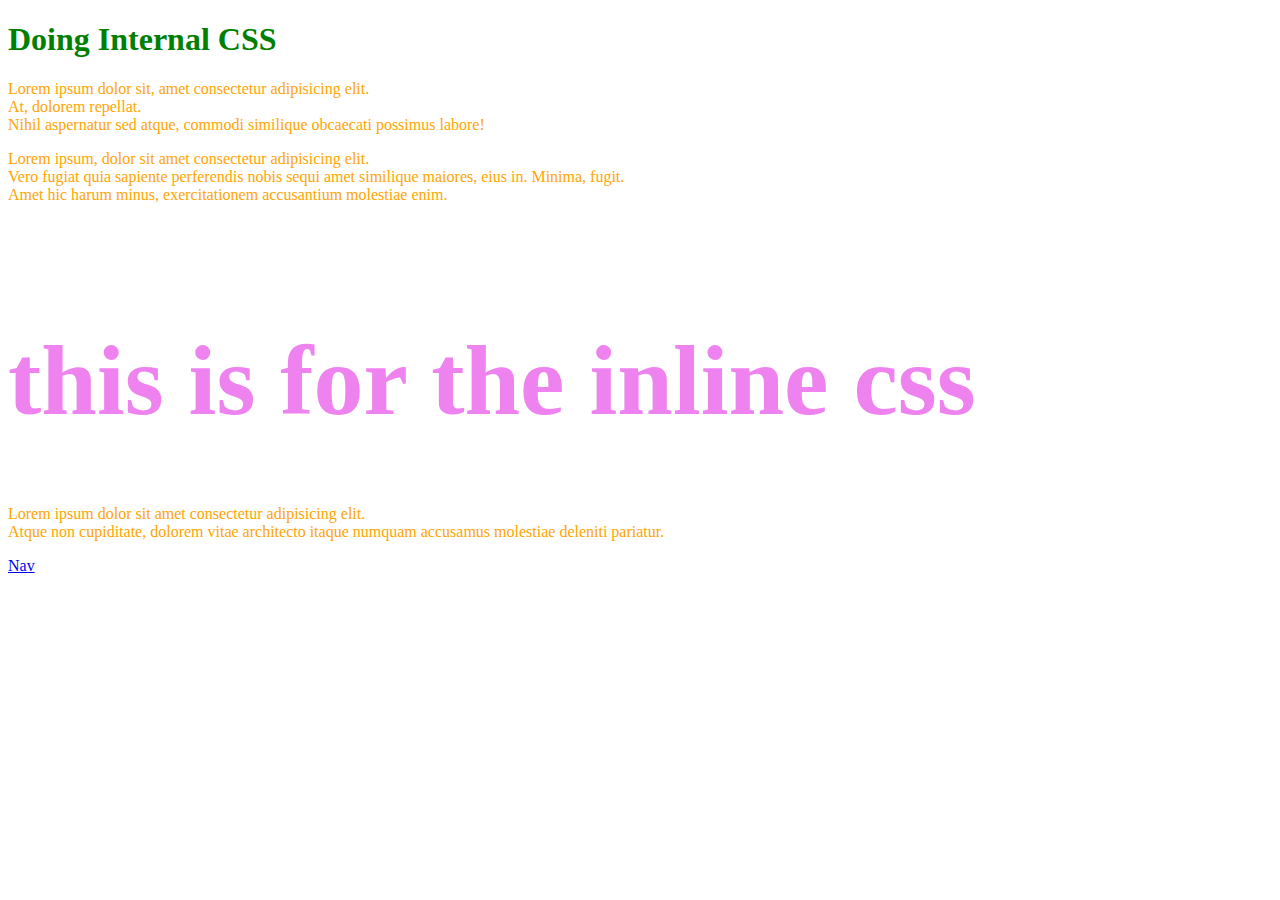
<file: index.html>
<!DOCTYPE html>
<html lang="en">
<head>
    <meta charset="UTF-8">
    <meta name="viewport" content="width=device-width, initial-scale=1.0">
     
    <title>City Delivery Services</title>
    <style>
      h1{
        color: green;
      }
      p{
        color: orange;
      }
    </style>
</head>
<body>
  <h1>Doing Internal CSS</h1>
  <p>Lorem ipsum dolor sit, amet consectetur adipisicing elit.
    <br>
    At, dolorem repellat. <br> Nihil aspernatur sed atque, commodi similique obcaecati possimus labore!</p>  
    <p>Lorem ipsum, dolor sit amet consectetur adipisicing elit. <br> Vero fugiat quia sapiente perferendis nobis sequi amet similique maiores, eius in. Minima, fugit. <br> Amet hic harum minus, exercitationem accusantium molestiae enim.</p>

    <br>
    <br>

    <h1 style="color: violet; font-size: 100px;">this is for the inline css</h1>
    <p>Lorem ipsum dolor sit amet consectetur adipisicing elit. <br> Atque non cupiditate, dolorem vitae architecto itaque numquam accusamus molestiae deleniti pariatur.</p>
    <a href="file:///C:/Users/GTL-HN-005/Desktop/Node%20Training/nav.html">Nav</a>
</body>
</html>
</file>
